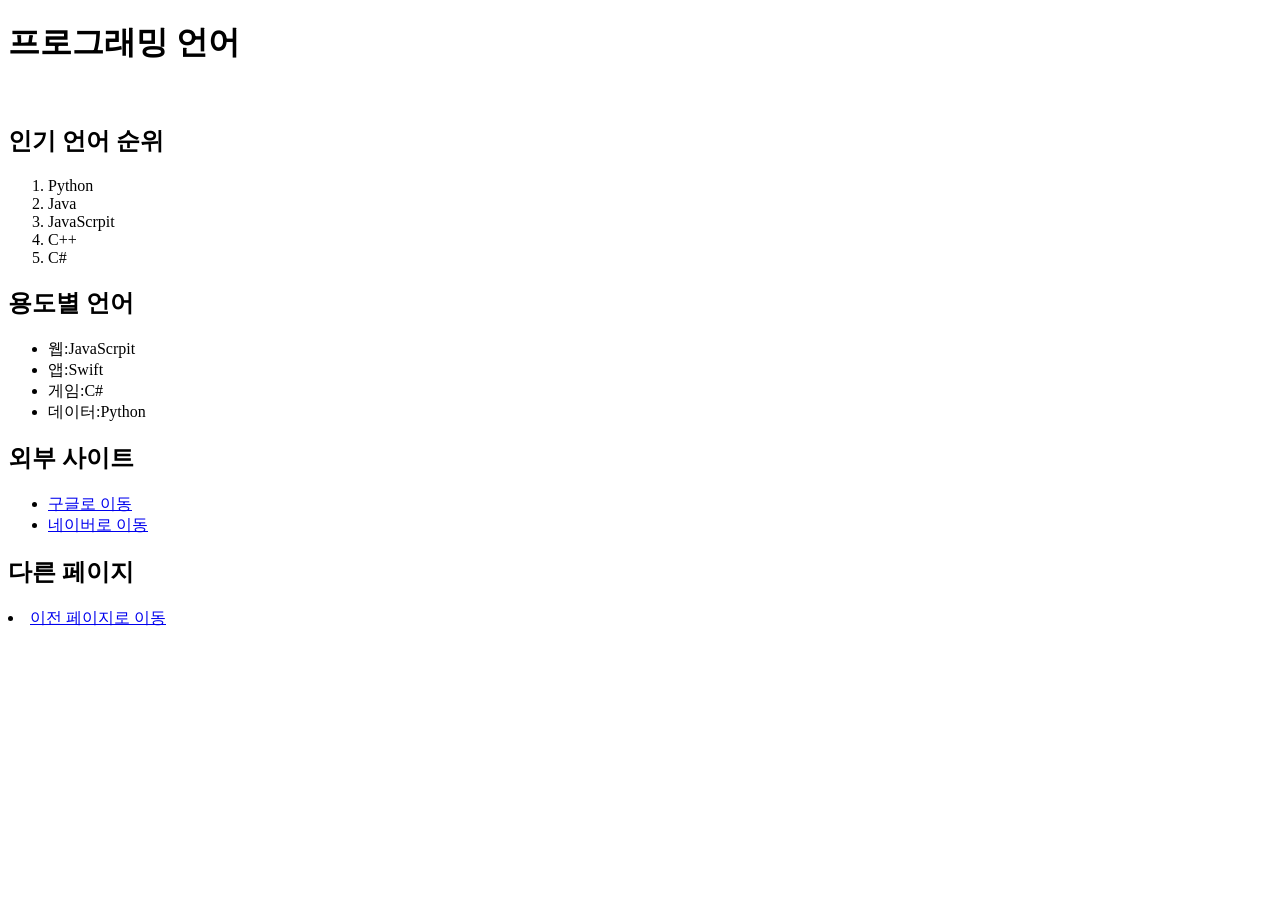
<file: index2.html>
<!DOCTYPE html>
<html lang="en">
<head>
    <meta charset="UTF-8">
    <meta name="viewport" content="width=device-width, initial-scale=1.0">
    <title>Document</title>
</head>
<body>
    <h1>프로그래밍 언어</h1>
    <br>
    <h2>인기 언어 순위</h2>
    <ol>
        <li>Python</li>
        <li>Java</li>
        <li>JavaScrpit</li>
        <li>C++</li>
        <li>C#</li>
    </ol>
    <h2>용도별 언어</h2>
    <ul>
        <li>웹:JavaScrpit</li>
        <li>앱:Swift</li>
        <li>게임:C#</li>
        <li>데이터:Python</li>
    </ul>
    <h2>외부 사이트</h2>
    <ul>
        <li><a href="https://www.google.co.kr/">구글로 이동</a></li>
        <li><a href="https://www.naver.com/">네이버로 이동</a></li>    
    </ul>
    <h2>다른 페이지</h2>
    <li><a href=index.html>이전 페이지로 이동</a></li>
</body>
</html>
</file>
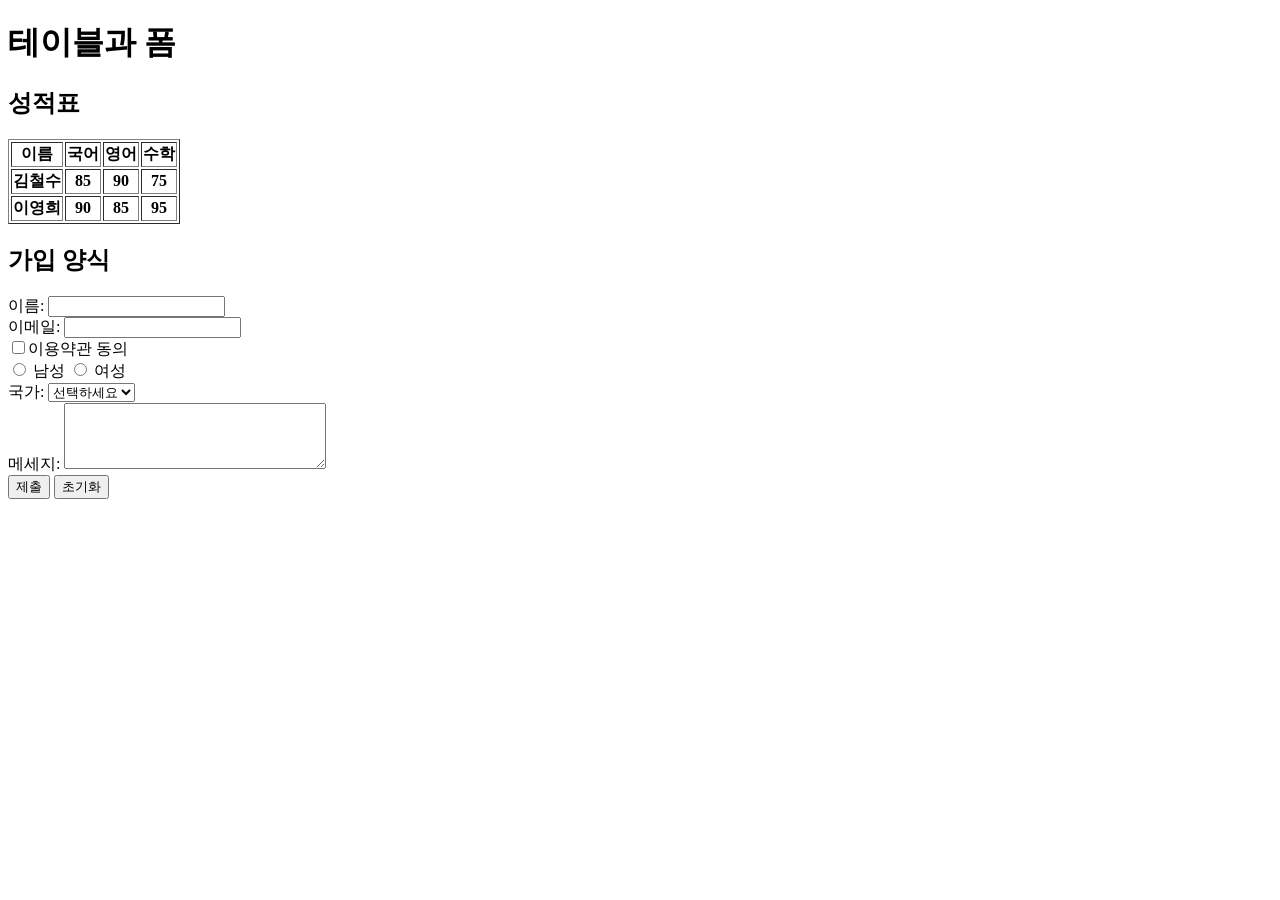
<file: index4.html>
<!DOCTYPE html>
<html lang="en">
<head>
    <meta charset="UTF-8">
    <meta name="viewport" content="width=device-width, initial-scale=1.0">
    <title>Document</title>
</head>
<body>
    <h1>테이블과 폼</h1>
    <h2>성적표</h2>
    <table border="1">
        <tr>
            <th>이름</th>
            <th>국어</th>
            <th>영어</th>
            <th>수학</th>
        </tr>
        <tr>
            <th>김철수</th>
            <th>85</th>
            <th>90</th>
            <th>75</th>
        </tr>
        <tr>
            <th>이영희</th>
            <th>90</th>
            <th>85</th>
            <th>95</th>
        </tr>
    </table>
    <h2>가입 양식</h2>
    <form action="#" method="post">
        <div>
            <label1 for="username">이름:</label1>
            <input type="text" id="username" name="username"
            required>
        </div>
        <div>
            <label1 for="email">이메일:</label1>
            <input type="text" id="email" name="email"
            required>
        </div>
        <div>
            <input type="checkbox">이용약관 동의
        </div>
        <div>
            <input type="radio" id="male" name="gender" value="male">
            <label for="male">남성</label>
            <input type="radio" id="female" name="gender" value="female">
            <label for="female">여성</label>
        </div>
        <div>
            <label for="country">국가:</label>
            <select id="country" name="country">
                <option value="">선택하세요</option>"
                <option value="">한국</option>"
                <option value="">미국</option>"
            </select>
        </div>
        <div>
            <label for="massage"> 메세지:</label>
            <textarea id="massage" name="massage" rows="4" cols="30">  
            </textarea>
        </div>
        <div>
            <button type="submit">제출</button>
            <button type="reset">초기화</button>
        </div>
</body>
</html>
</file>
